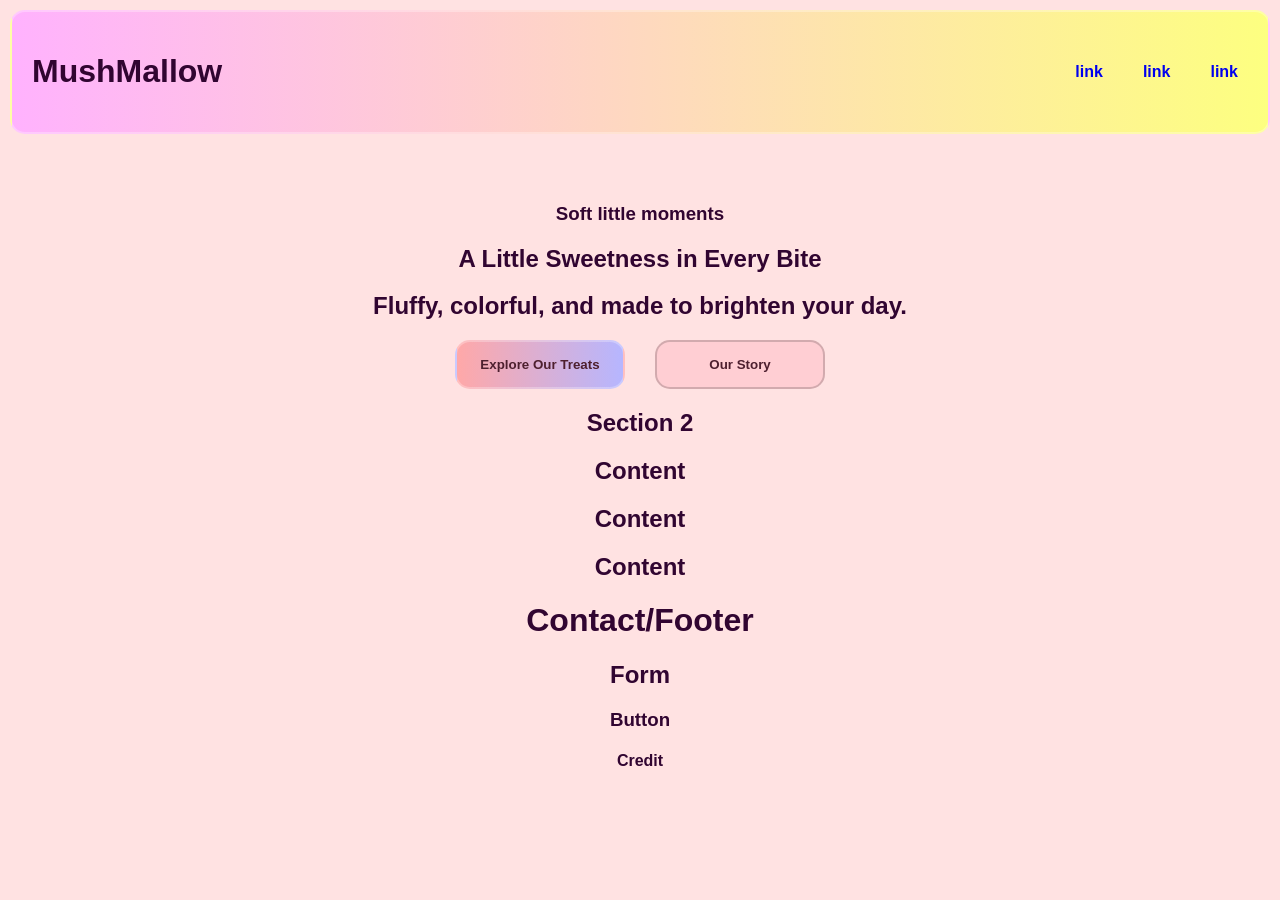
<file: index.html>
<!DOCTYPE html>
<html lang="id">
    <head>
        <title>WebBer</title>
        <meta charset="UTF-8">
        <meta name="viewport" content="width=device-width, initial-scale=1.0">
        <link rel="stylesheet" href="design.css">
    </head>
    <body>
        <header class="header">
            <h1>MushMallow</h1>
            <nav>
                <ul>
                    <li><a href="#links">link</a></li>
                    <li><a href="#link">link</a></li>
                    <li><a href="#ling">link</a></li>
            </nav>
        </header>
        <section id="hero">
            <div class="hero">
                <div class="hero-adjust">
        <h3>Soft little moments</h3>
        <h1>A Little Sweetness in Every Bite </h1>
        <h2>Fluffy, colorful, and made to brighten your day.</h2>
                </div>
            </div>
            <div class="btn-container">
        <button type="submit" class="product-btn">Explore Our Treats</button>
        <button type="submit" class="story-btn">Our Story</button>
            </div>
        </section>


        <section>
            <h1>Section 2</h1>
            <h2>Content</h2>
            <h2>Content</h2>
            <h2>Content</h2>
        </section>

        <footer>
            <h1>Contact/Footer</h1>
            <h2>Form</h2>
            <h3>Button</h3>
            <h4>Credit</h4>
        </footer>
    </body>
</html>
</file>
<file: design.css>
body {
    font-family:arial, sans-serif;
    text-align:center;
    margin:0;
    color:rgb(49, 5, 49);
    background:rgb(255, 226, 226);
}
.header {
    display:flex;
    justify-content:space-between;
    align-items:center;
    width:calc(100% -20px);
    padding:20px;
    margin:10px;
    background:linear-gradient(to right, rgb(255, 178, 254), rgb(253, 255, 128));
    border:2px solid rgba(255, 255, 255, 0.285);
    border-radius:15px;

}
ul {
    display:flex;
    flex-direction:row;
    list-style:none;
    gap:20px;
}
li {
    display:flex;
    
    margin:10px;
}
a {
    text-decoration:none;
    font-weight:bold;
}
.hero {
    display:flex;
    justify-content:center;
    align-items:center;
    margin-top:50px;
}
.hero-adjust {
    margin:0;
}
p {
    font-weight:600;
}
.product-btn {
    display:flex;
    background:linear-gradient(to right, rgb(255, 168, 168), rgb(182, 182, 255));
    max-width:170px;
    width:calc(100% - 15px);
    padding:15px;
    border-radius:15px;
    border:2px solid rgba(255, 255, 255, 0.268);
    color:rgb(78, 32, 47);
    font-weight:bold;
    transition:0.3s all ease-in-out;
    justify-content:center;
    align-items:center;
}
.product-btn:hover {
    transform:translateY(-2px);
    box-shadow:rgba(0, 0, 0, 0.301) 0px 5px 12px 2px;
}
.product-btn:active {
    transform:translateY(2px);
}
.story-btn {
    display:flex;
    background:rgba(255, 184, 196, 0.482);
    border:2px solid rgba(0, 0, 0, 0.176);
    max-width:170px;
    width:calc(100% - 15px);
    padding:15px;
    border-radius:15px;
    color:rgb(78, 32, 47);
    font-weight:bold;
    justify-content:center;
    align-items:center;
    transition:all ease-in-out 0.3s;
}
.story-btn:hover {
    transform:translateY(-2px);
    box-shadow:rgba(0, 0, 0, 0.301) 0px 5px 12px 2px;
}
.story-btn:active {
    transform:translateY(2px);
}
.btn-container {
    display:flex;
    justify-content:center;
    align-items:center;
    gap:30px;
}
</file>
